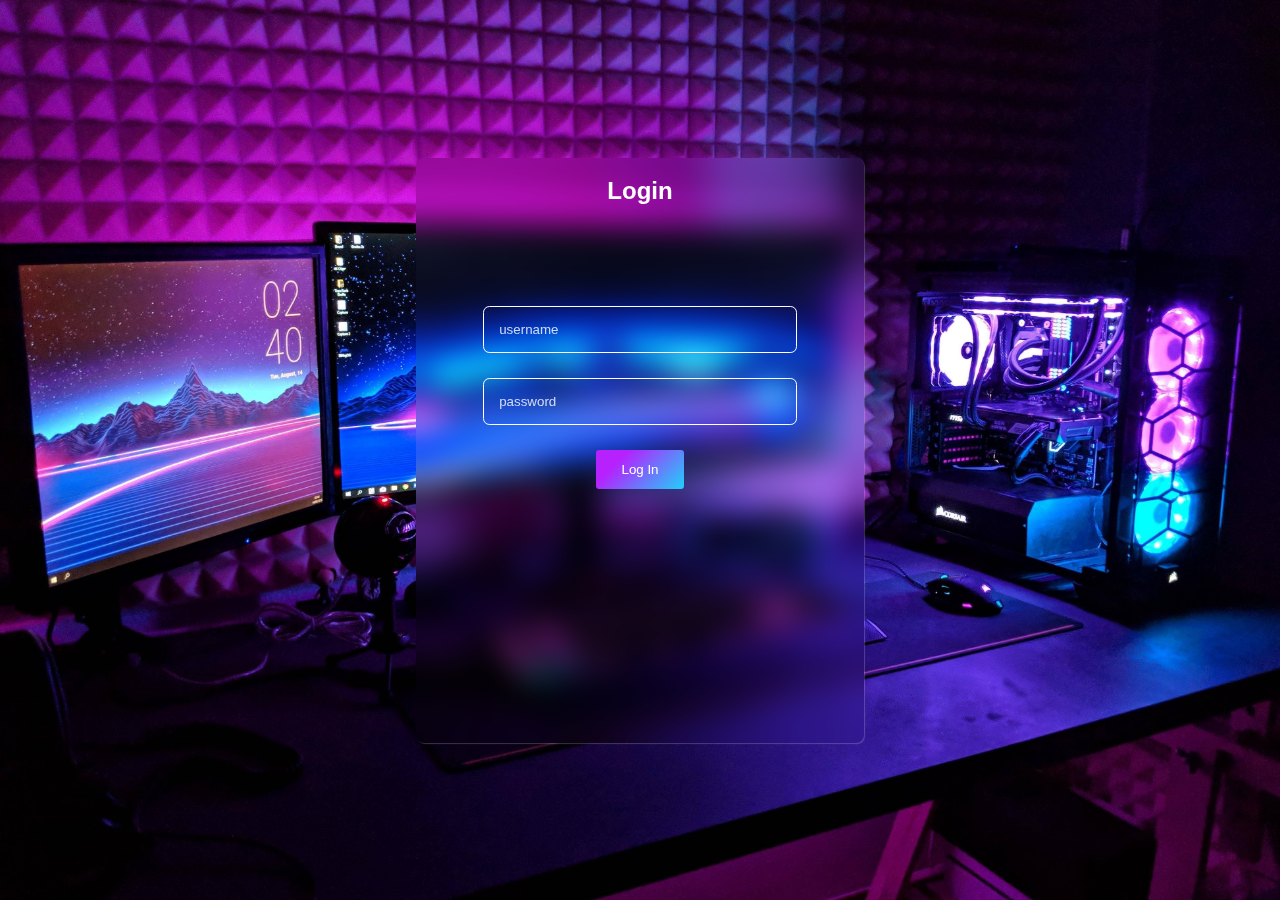
<file: index.html>
<!DOCTYPE html>
<html lang="en">

<head>
    <meta charset="UTF-8">
    <meta name="viewport" content="width=device-width, initial-scale=1.0">
    <title>Document</title>
    <link rel="stylesheet" href="styles.css">
    <!-- <link href="https://cdn.jsdelivr.net/npm/bootstrap@5.0.2/dist/css/bootstrap.min.css" rel="stylesheet"
        integrity="sha384-EVSTQN3/azprG1Anm3QDgpJLIm9Nao0Yz1ztcQTwFspd3yD65VohhpuuCOmLASjC" crossorigin="anonymous">
    <script src="https://cdn.jsdelivr.net/npm/bootstrap@5.0.2/dist/js/bootstrap.bundle.min.js"
        integrity="sha384-MrcW6ZMFYlzcLA8Nl+NtUVF0sA7MsXsP1UyJoMp4YLEuNSfAP+JcXn/tWtIaxVXM"
        crossorigin="anonymous"></script> -->
</head>
<script src="script.js"></script>

<body>
    <div class="container">
        <div class="main">
            <h2>Login</h2>
            <div class="form">
                <input type="email" id="name" placeholder="username" autocomplete="off" required>
            <input type="password" id="password" placeholder="password" required>
            <button onclick="Login()">Log In</button>
            </div>
        </div>
    </div>
</body>

</html>
</file>
<file: styles.css>
body {
    margin: 0;
    font-family: sans-serif;
}

.container {

    height: 100vh;
    display: flex;
    align-items: center;
    justify-content: center;
    overflow: hidden;
    background-image: url(/img/image2.jpg);
    background-repeat: no-repeat;
    background-position: center;
    background-size: cover;


}
.main{
    height: 65vh;
    width: 35vw;
    border-radius: 0.5rem;
    background:transparent;
    backdrop-filter: blur(15px);
    box-shadow: rgba(255, 255, 255,0.2) 1px 1px 1px 0px;
    color: white;

}
.main h2{
    text-align: center;
}
.form{
    display: flex;
    flex-direction: column;
    position: relative;
    top: 9vh;
    gap: 25px;
}
input{
    outline: none;
    width: 70%;
    padding: 15px;
    margin: 0 auto;
    color: rgba(255, 255, 255,0.8);
    border:1px solid rgb(255, 255, 255);
    border-radius: 0.4rem;
    background: transparent;
    box-sizing: border-box;
}
input::placeholder{
    color: rgba(255, 255, 255,0.8);
}
button{
    padding: 12px 25px;
    border-radius: 0.2rem;
    border: 0;
    margin: 0 auto;
    color: white;
    background-color: #1fd1f9;
    background-image: linear-gradient(315deg, #1fd1f9 0%, #b621fe 74%);
    transition: 0.2;
}
@media screen and (max-width: 700px) {
    .main{
        width: 65vw;
    }
    input{
        padding: 11px;
    }
    button{
        padding: 7px 15px;
    }


}
</file>
